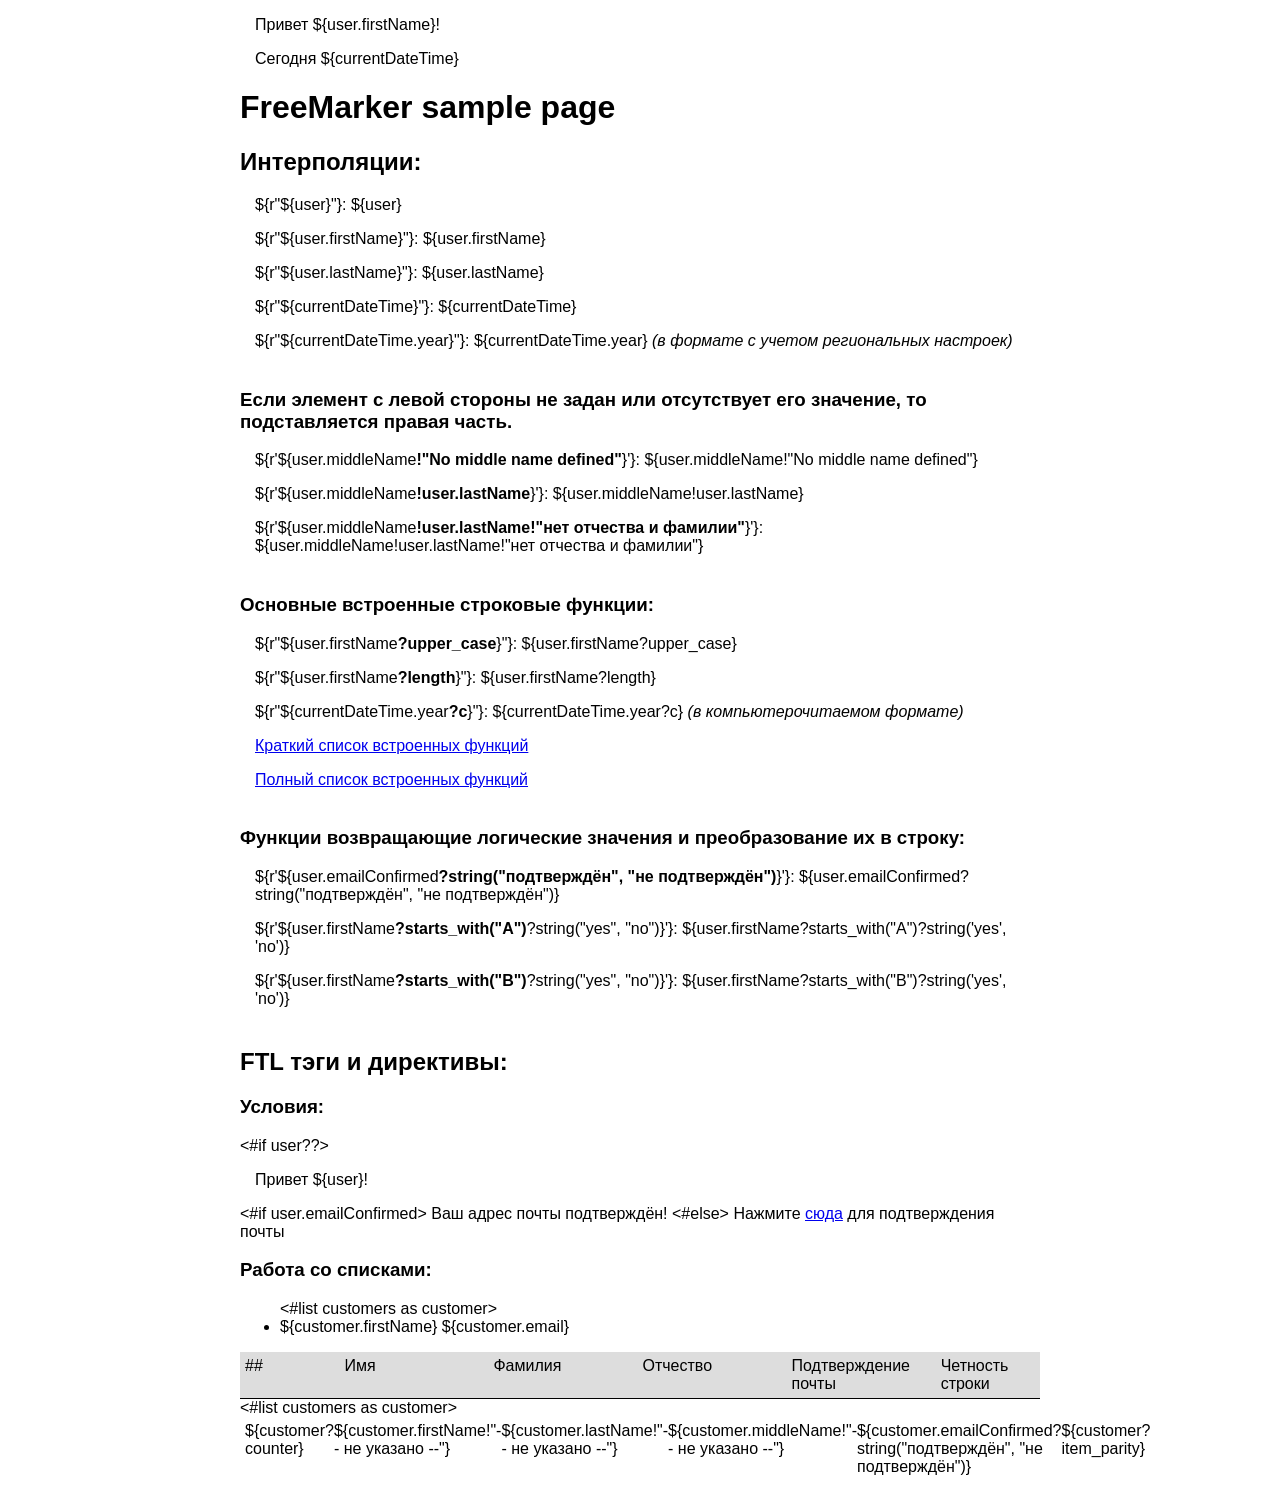
<file: data/sample.html>
<!doctype html>
<html lang="en">

<head>
    <meta charset="UTF-8">
    <meta content="width=device-width, user-scalable=no, initial-scale=1.0, maximum-scale=1.0, minimum-scale=1.0"
        name="viewport">
    <meta content="ie=edge" http-equiv="X-UA-Compatible">
    <title>Freemarker Sample Page</title>
    <link href="css/freemarker.css" rel="stylesheet">
</head>

<body>
    <div class="container">
        <p>Привет ${user.firstName}!</p>
        <p>Сегодня ${currentDateTime}
        </p>
        <h1>FreeMarker sample page</h1>
        <div>
            <h2>Интерполяции:</h2>
            <p>
                ${r"${user}"}: ${user}
            </p>
            <p>
                ${r"${user.firstName}"}: ${user.firstName}
            </p>
            <p>
                ${r"${user.lastName}"}: ${user.lastName}
            </p>
            <p>
                ${r"${currentDateTime}"}: ${currentDateTime}
            </p>
            <p>
                ${r"${currentDateTime.year}"}: ${currentDateTime.year}
                <i>(в формате с учетом региональных настроек)</i>
            </p>
        </div>
        <div>
            <h3>Если элемент с левой стороны не задан или отсутствует его значение, то подставляется правая часть.</h3>
            <p>
                ${r'${user.middleName<b>!"No middle name defined"</b>}'}: ${user.middleName!"No middle name defined"}
            </p>
            <p>
                ${r'${user.middleName<b>!user.lastName</b>}'}: ${user.middleName!user.lastName}
            </p>
            <p>
                ${r'${user.middleName<b>!user.lastName!"нет отчества и фамилии"</b>}'}: ${user.middleName!user.lastName!"нет
            отчества и фамилии"}
            </p>
        </div>
        <div>
            <h3>Основные встроенные строковые функции:</h3>
            <p>
                ${r"${user.firstName<b>?upper_case</b>}"}: ${user.firstName?upper_case}
            </p>
            <p>
                ${r"${user.firstName<b>?length</b>}"}: ${user.firstName?length}
            </p>
            <p>
                ${r"${currentDateTime.year<b>?c</b>}"}: ${currentDateTime.year?c}
                <i>(в компьютерочитаемом формате)</i>
            </p>
            <p><a href="https://freemarker.apache.org/docs/dgui_quickstart_template.html#autoid_7">Краткий список встроенных функций</a></p>
            <p><a href="https://freemarker.apache.org/docs/ref_builtins.html">Полный список встроенных функций</a></p>
        </div>
        <div>
            <h3>Функции возвращающие логические значения и преобразование их в строку:</h3>
            <p>
                ${r'${user.emailConfirmed<b>?string("подтверждён", "не подтверждён")</b>}'}:
                ${user.emailConfirmed?string("подтверждён", "не подтверждён")}
            </p>
            <p>
                ${r'${user.firstName<b>?starts_with("A")</b>?string("yes", "no")}'}:
                ${user.firstName?starts_with("A")?string('yes', 'no')}
            </p>
            <p>
                ${r'${user.firstName<b>?starts_with("B")</b>?string("yes", "no")}'}:
                ${user.firstName?starts_with("B")?string('yes', 'no')}
            </p>
        </div>
        <h2>FTL тэги и директивы:</h2>
        <h3>Условия:</h3>
        <#if user??>
            <p>Привет ${user}!</p>
        </#if>
        <#if user.emailConfirmed>
            Ваш адрес почты подтверждён!
            <#else>
                Нажмите <a href="#">сюда</a> для подтверждения почты
        </#if>
        <h3>Работа со списками:</h3>
        <ul>
            <#list customers as customer>
                <li class="${customer?item_parity}">
                    ${customer.firstName} ${customer.email}
                </li>
            </#list>
        </ul>
        <div class="table flex flex-col">
            <div class="header flex">
                <div class="column">
                    ##
                </div>
                <div class="column">
                    Имя
                </div>
                <div class="column">
                    Фамилия
                </div>
                <div class="column">
                    Отчество
                </div>
                <div class="column">
                    Подтверждение почты
                </div>
                <div class="column">
                    Четность строки
                </div>
            </div>
            <#list customers as customer>
                <div class="row ${customer?item_parity} flex">
                    <div class="column">
                        ${customer?counter}
                    </div>
                    <div class="column">
                        ${customer.firstName!"-- не указано --"}
                    </div>
                    <div class="column">
                        ${customer.lastName!"-- не указано --"}
                    </div>
                    <div class="column">
                        ${customer.middleName!"-- не указано --"}
                    </div>
                    <div class="column">
                        ${customer.emailConfirmed?string("подтверждён", "не подтверждён")}
                    </div>
                    <div class="column">
                        ${customer?item_parity}
                    </div>
                </div>
            </#list>
        </div>
</body>

</html>
</file>
<file: data/css/freemarker.css>
html,
body {
  font-family: 'Trebuchet MS', 'Lucida Sans Unicode', 'Lucida Grande', 'Lucida Sans', Arial, sans-serif;
}

p {
  padding-left: 15px;
}

div p:last-child {
  padding-bottom: 20px;
}

.container {
 width: 800px;
 margin: 0 auto;
}

.flex {
  display: flex;
}

.flex-col {
  flex-direction: column;
}

.column {
    flex-basis: 30%;
}

.column:first-child {
    padding-left: 5px;
}

.column:first-child,
.column:last-child {
    flex-basis: 20%;
}

.header {
    background-color: #ddd;
    padding: 5px 0;
    border-bottom: 1px solid black;
}

li.row {
}

.row {
  padding: 5px 0;
}

.even {
 background: #eee;
}
</file>
